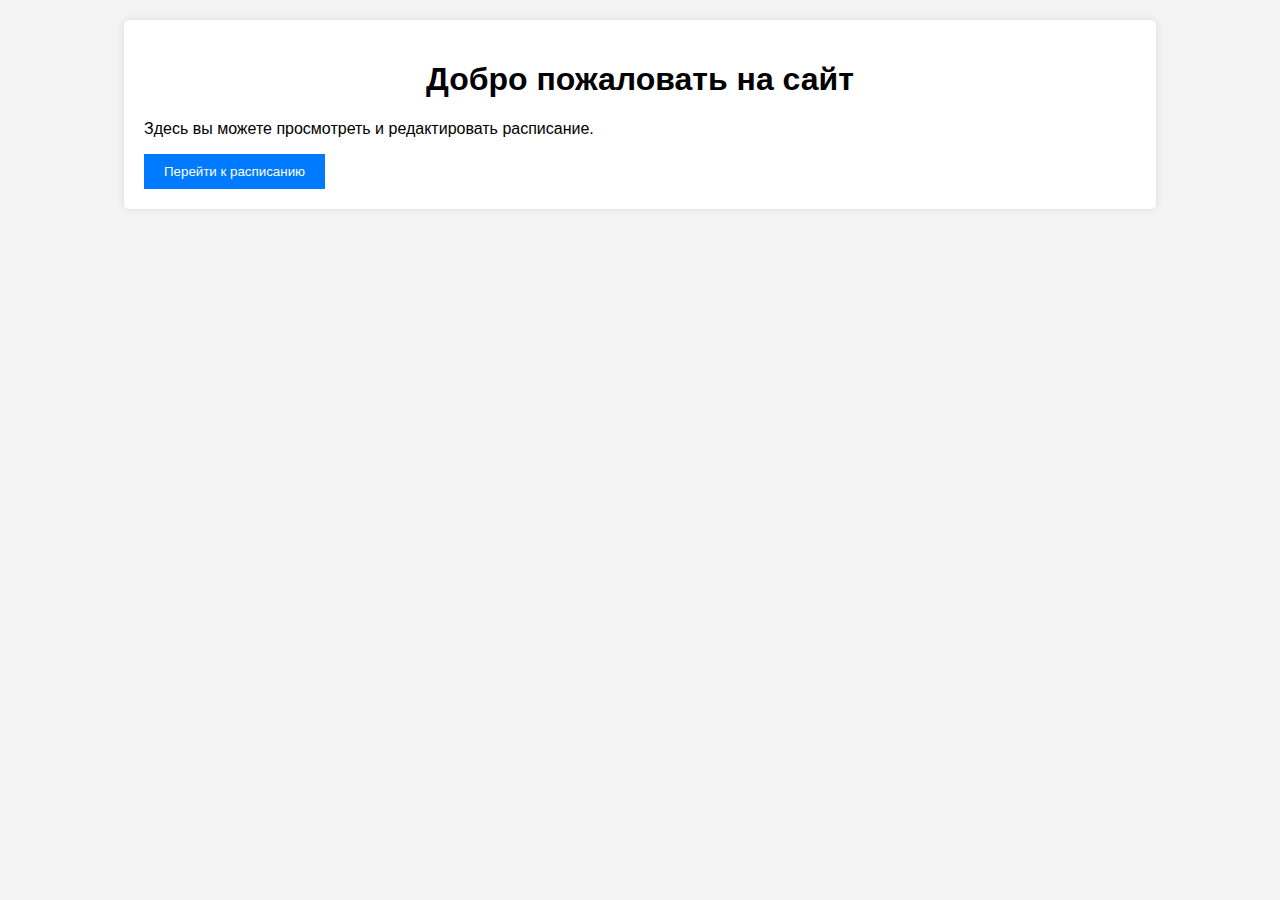
<file: index.html>
<!DOCTYPE html>
<html lang="en">
<head>
    <meta charset="UTF-8">
    <meta name="viewport" content="width=device-width, initial-scale=1.0">
    <title>Главная страница</title>
    <link rel="stylesheet" href="schedule.css"> <!-- Подключаем стили -->
</head>
<body>
    <div class="container">
        <h1>Добро пожаловать на сайт</h1>
        <p>Здесь вы можете просмотреть и редактировать расписание.</p>

        <!-- Кнопка для перехода к расписанию -->
        <a href="schedule.html">
            <button id="scheduleBtn">Перейти к расписанию</button>
        </a>
    </div>
</body>
</html>
</file>
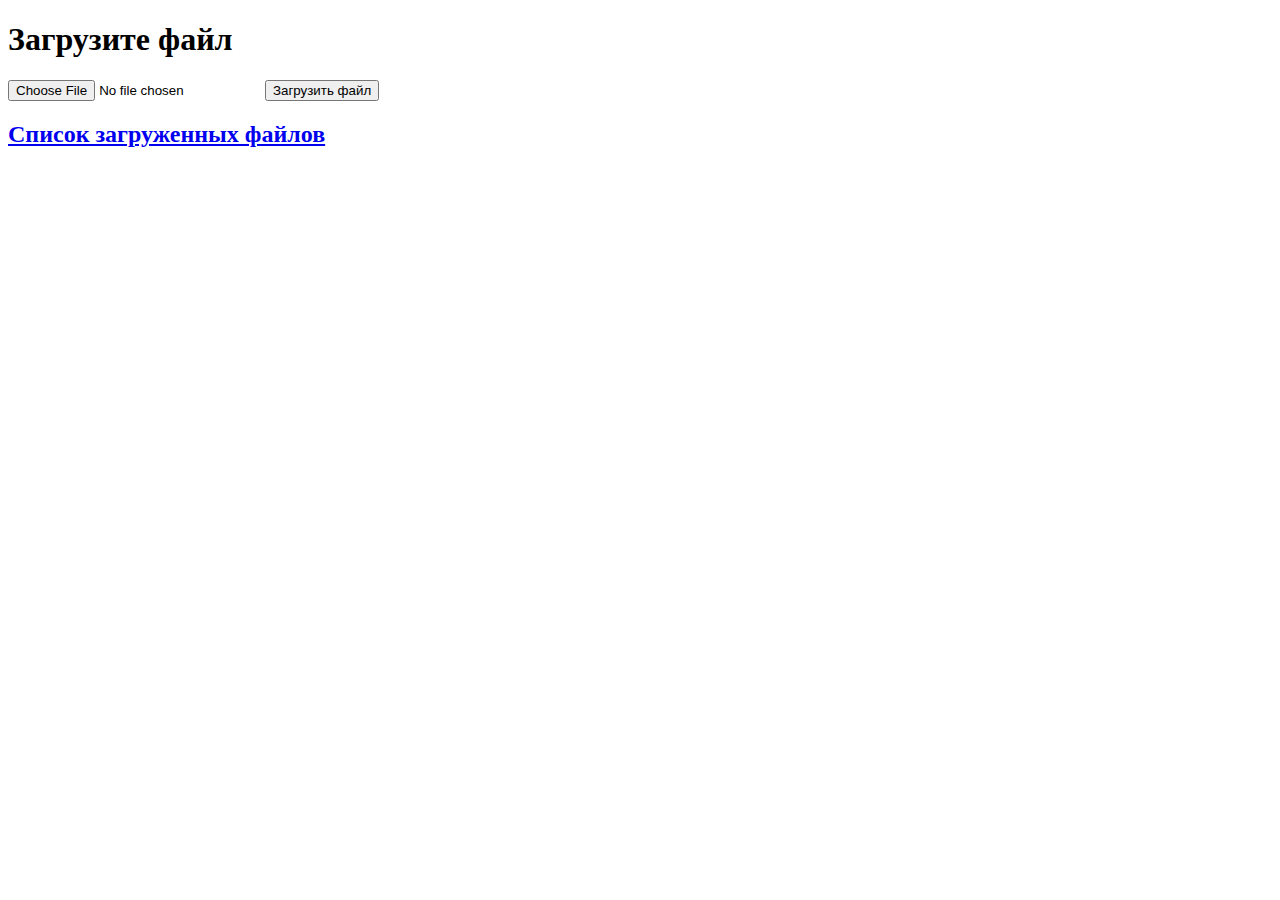
<file: upload.html>
<!DOCTYPE html>
<html lang="ru">
<head>
    <meta charset="UTF-8">
    <meta name="viewport" content="width=device-width, initial-scale=1.0">
    <title>Загрузка файла</title>
</head>
<body>
    <h1>Загрузите файл</h1>
    <form action="/upload" method="post" enctype="multipart/form-data">
        <input type="file" name="fileToUpload" required>
        <input type="submit" value="Загрузить файл">
    </form>
    <h2><a href="/files">Список загруженных файлов</a></h2>
</body>
</html>
</file>
<file: schedule.css>
body {
    font-family: Arial, sans-serif;
    background-color: #f4f4f4;
    margin: 20px;
}

.container {
    width: 80%;
    margin: 0 auto;
    background-color: #fff;
    padding: 20px;
    border-radius: 5px;
    box-shadow: 0px 0px 10px rgba(0, 0, 0, 0.1);
}

h1 {
    text-align: center;
}

table {
    width: 100%;
    border-collapse: collapse;
    margin-top: 20px;
}

table, th, td {
    border: 1px solid #000;
}

th, td {
    padding: 10px;
    text-align: center;
}

tbody tr:nth-child(even) {
    background-color: #f2f2f2;
}

button {
    padding: 10px 20px;
    background-color: #007BFF;
    color: white;
    border: none;
    cursor: pointer;
}

button:hover {
    background-color: #0056b3;
}
</file>
